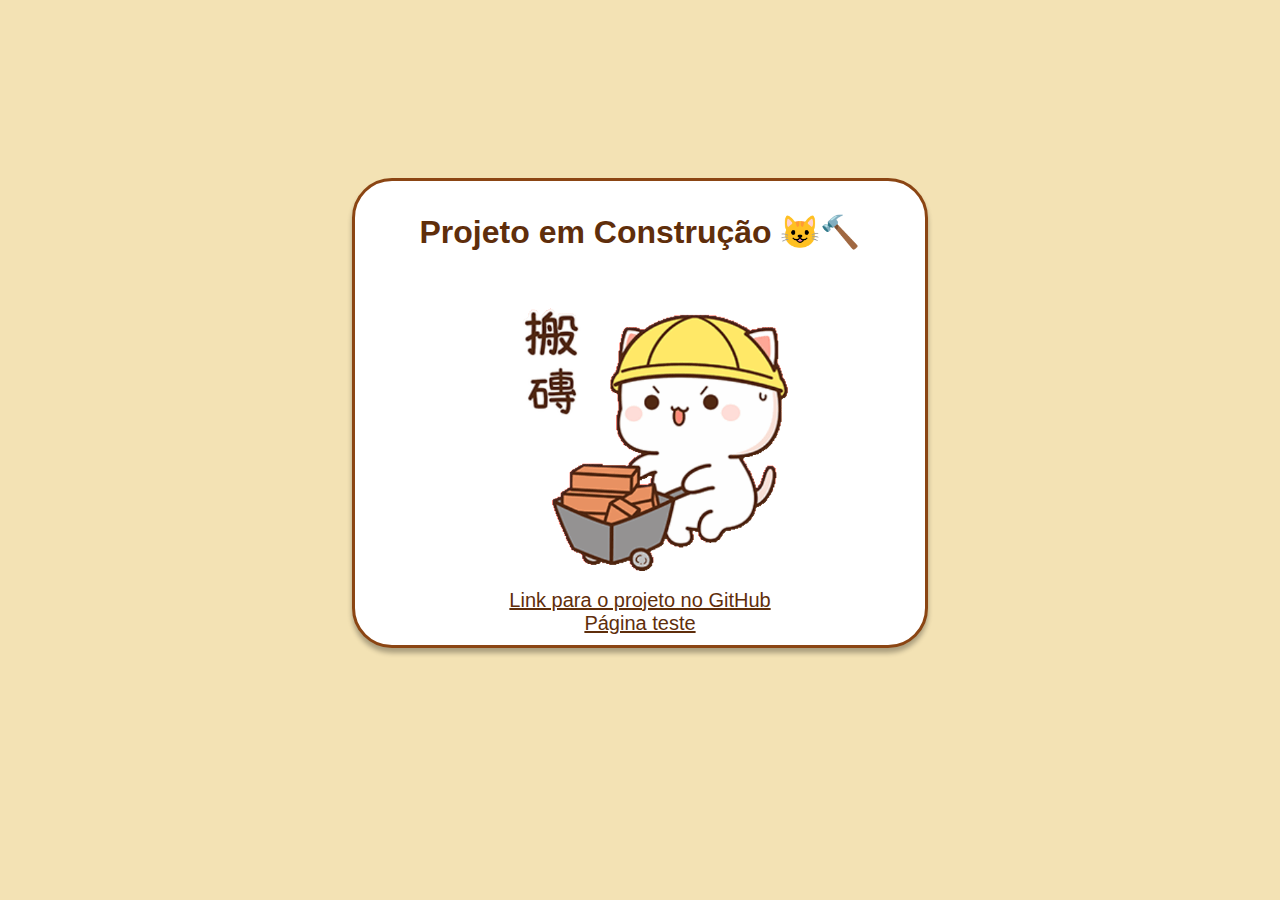
<file: index.html>
<!DOCTYPE html>
<html lang="pt-br">

<head>
    <meta charset="UTF-8">
    <meta name="viewport" content="width=device-width, initial-scale=1.0">
    <!--Tag para compatibilidade-->
    <meta http-equiv="X-UA-Compatible" content="IE=edge">
    <!--Tag para dar uma breve descrição sobre a página-->
    <meta name="description"
        content="Estou aprendendo HTML e CSS. Este será meu primeiro projeto desenvolvido usando ambos.">
    <!--Adicionando icone à nossa página-->
    <link rel="icon" href="img/favicon.ico" type="image/x-icon">
    <!--Linkando o CSS ao HTML-->
    <link rel="stylesheet" href="css/style.css">
    <title>Primeiro Projeto</title>
</head>

<body>
    <main>
        <div class="container">
            <h1>Projeto em Construção 😺🔨</h1>
            <img src="img/gato-construcao.gif" alt="Gif de um gato levando um carrinho de construção.">
            <br>
            <a class="link" href="https://github.com/Caroou/HTML5-e-CSS3#" target="_blank">Link para o projeto no GitHub</a>
            <a class="link" href="minhapagina.html">Página teste</a>
        </div>
    </main>
</body>

</html>
</file>
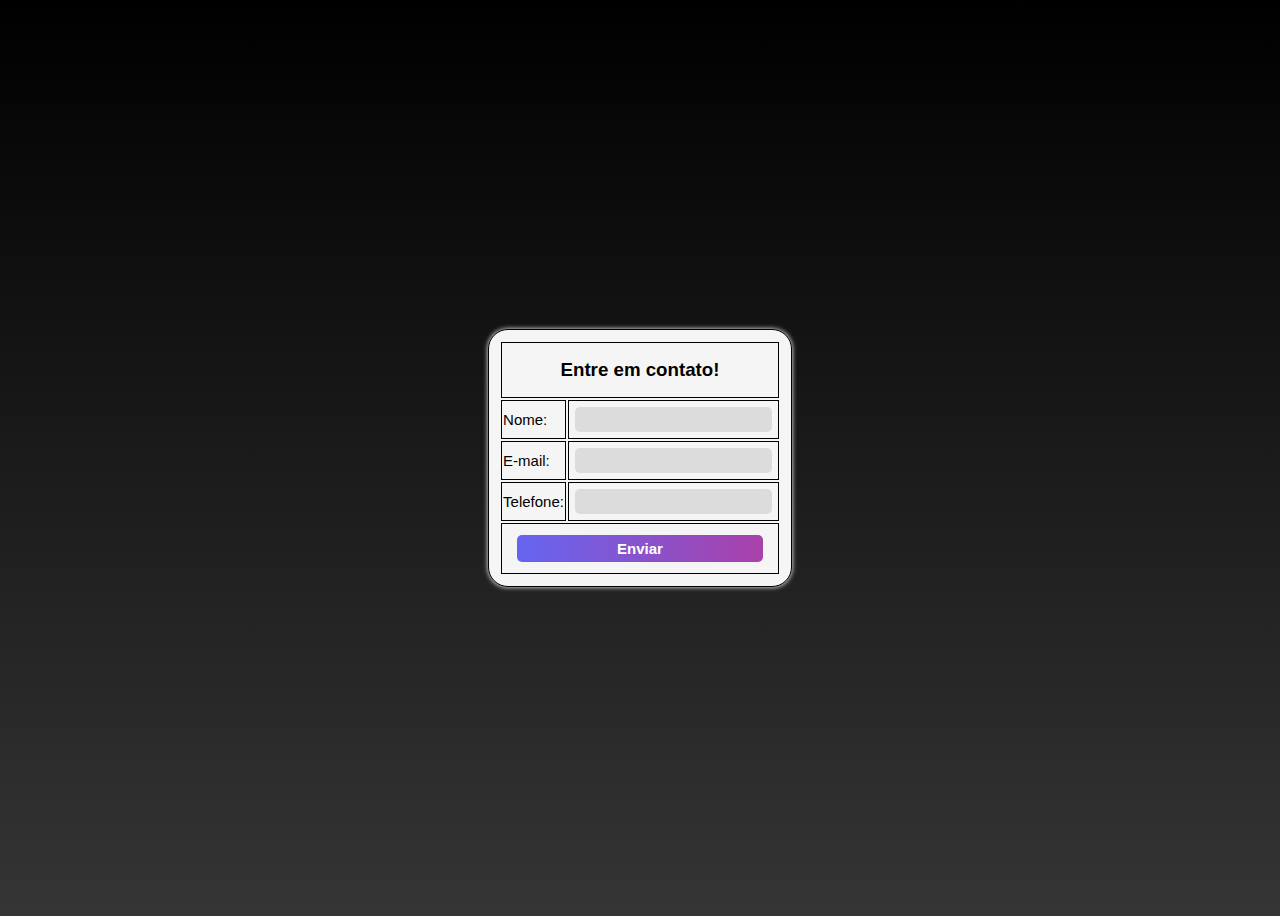
<file: minhapagina.html>
<!DOCTYPE html>
<html lang="pt-br">

<head>
    <meta charset="UTF-8">
    <meta name="viewport" content="width=device-width, initial-scale=1.0">
    <style>
        body {
            font-family: Arial, Helvetica, sans-serif;
            background: linear-gradient(to bottom, black, rgb(53, 53, 53));
            height: 100vh;
            display: flex;
            align-items: center;
            justify-content: center;
            justify-items: center;
        }

        label {
            font-size: 15px;
        }

        input {
            margin: 5px;
            padding: 5px 10px;
            border-radius: 5px;
            border: none;
            background-color: gainsboro;
        }

        table {
            padding: 10px;
            border: none;
            border-radius: 20px;
            background: whitesmoke;
            box-shadow: 0px 0px 5px 0px white;
        }
        table, th, td{
            border: 1px solid black;
        }
        h3{
            margin: 15px;
        }
        button{
            font-size: 15px;
            font-weight: bold;
            color: white;
            margin: 10px;
            width: 90%;
            padding: 5px;
            border-radius: 5px;
            border: none;
            background: linear-gradient(to right, rgb(101, 101, 240), rgb(170, 65, 170));
        }
        button:hover{
            scale: 1.03;
            transition: 0.1s;
        }
    </style>
    <title>Teste Form</title>
</head>

<body>
    <main>
        <form action="">
            <table>
                <tr>
                    <th colspan="2"><h3>Entre em contato!</h3></th>
                </tr>
                <tr>
                    <td><label for="nome">Nome:</label></td>
                    <td><input type="text" name="nome" id="nome"></td>
                </tr>
                <tr>
                    <td><label for="email">E-mail:</label></td>
                    <td><input type="email" name="email" id="email"></td>
                </tr>
                <tr>
                    <td><label for="tel">Telefone: </label></td>
                    <td><input type="tel" name="tel" id="tel"></td>
                </tr>
                <tr>
                    <th colspan="2"><button>Enviar</button></th>
                </tr>
            </table>
        </form>

    </main>
</body>

</html>
</file>
<file: css/style.css>
*{
    font-family: Arial, Helvetica, sans-serif;
}
body{
    display: flex;
    align-items: center;
    justify-content: center;
    justify-items: center;
    height: 90vh;
    background-color: rgb(243, 226, 180);
}
.container{
    width: 550px;
    border: saddlebrown solid 3px;
    box-shadow: rgba(0, 0, 0, 0.3) 0 5px 5px;
    border-radius: 40px;
    padding: 10px;
    background-color: white;
    align-items: center;
}
h1{
    text-align: center;
    color: rgb(95, 46, 11);
}
img{
    width: 300px;
    display: block;
    margin: 0 auto;
}
.link{
    color: rgb(95, 46, 11);
    display: block;
    text-align: center;
    font-size: 20px;
}
.link:hover{
    color: orange;
}
</file>
